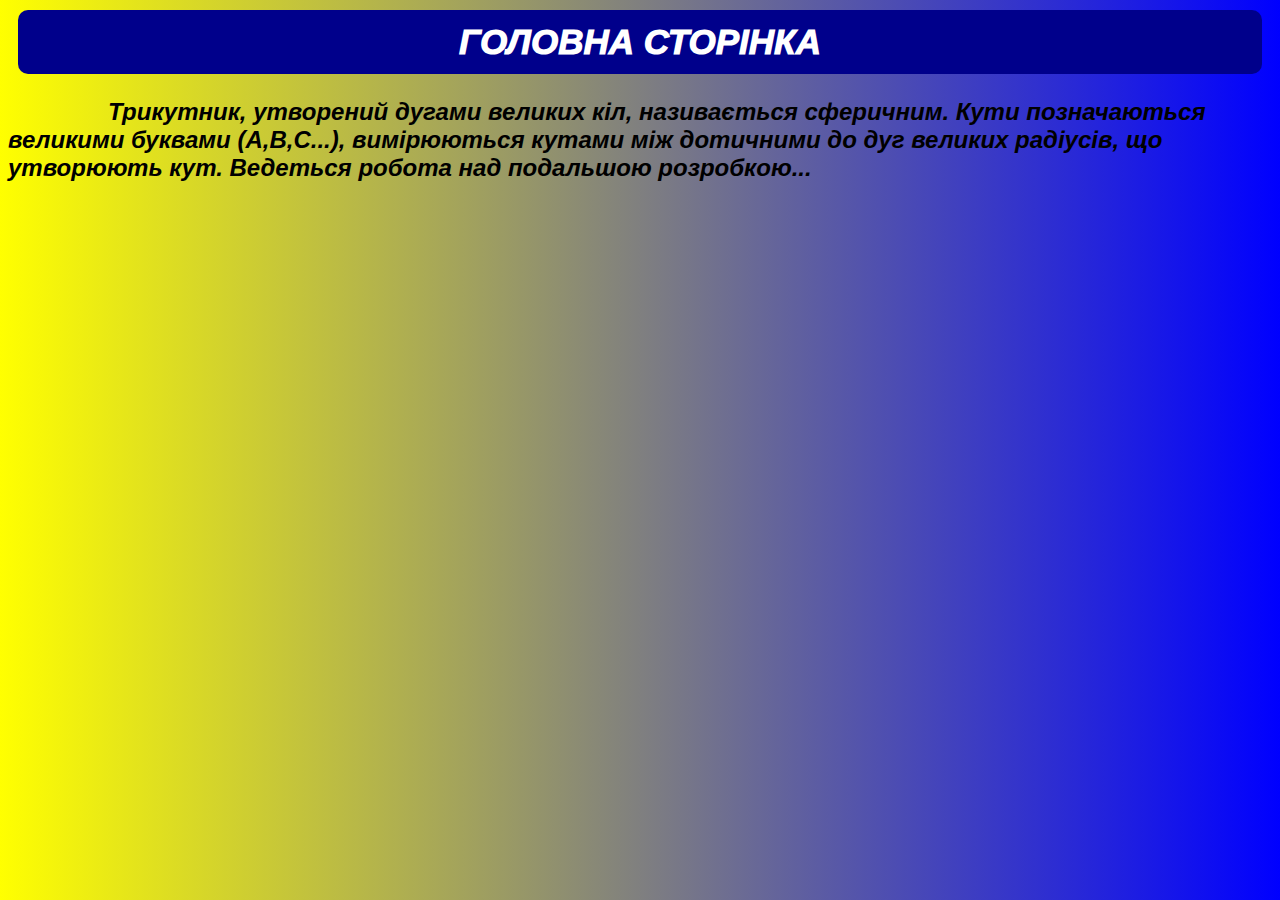
<file: observing.html>
<!DOCTYPE html>
<html>
  <head>
    <title>Main</MAIN></title>
    <link rel="stylesheet" type="text/css" href="observing.css">
  </head>
  <body>
  	<nav class = "nav">
  		<a href="./index.html">Головна сторінка</a>
  	</nav>
  	<p>Трикутник, утворений дугами великих кіл, називається сферичним. Кути позначаються великими буквами (A,B,C...), вимірюються кутами між дотичними до дуг великих радіусів, що утворюють кут. 
      Ведеться робота над подальшою розробкою...
    </p>
  	
  </body>	
</html>
</file>
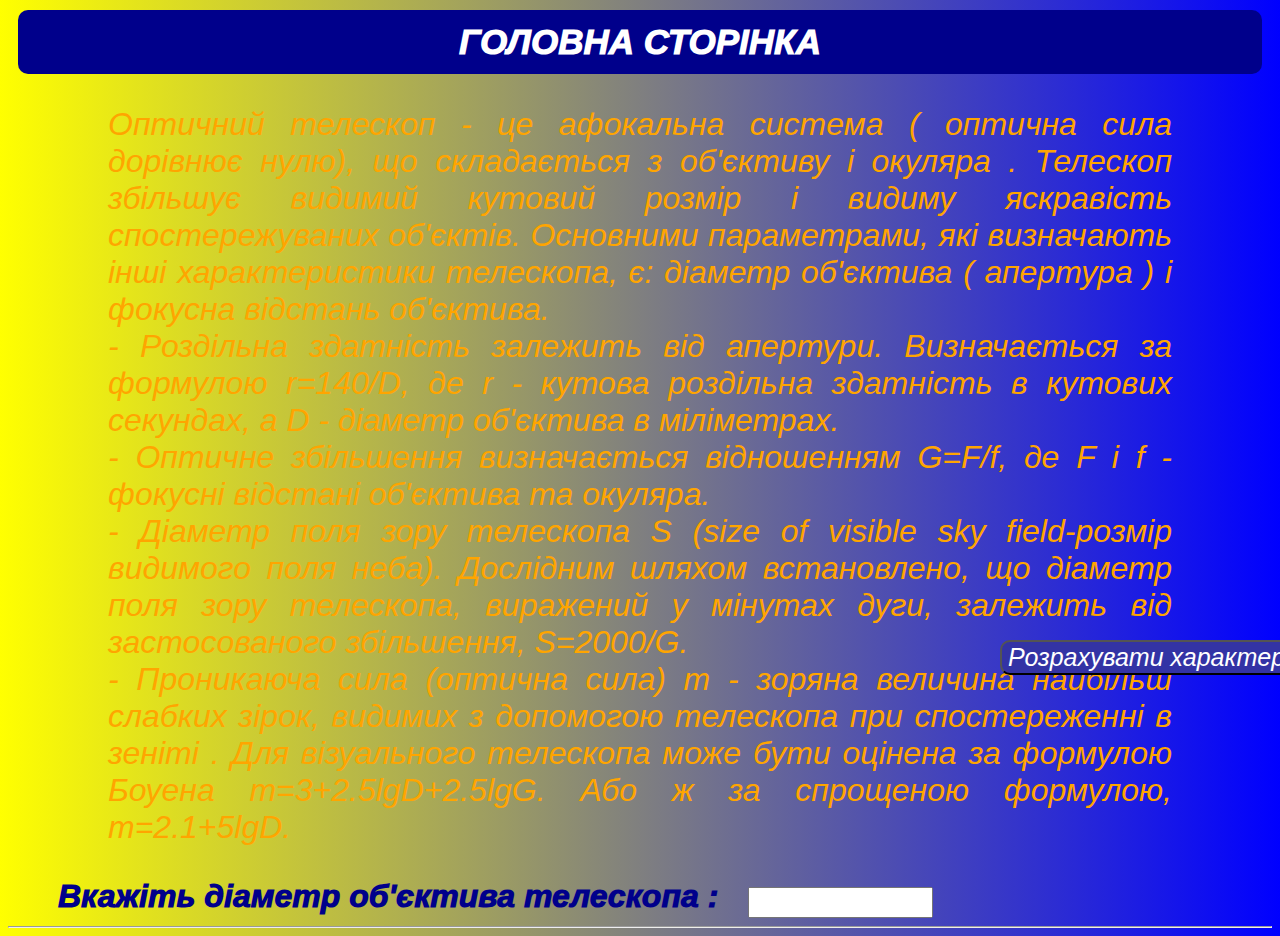
<file: telescop.html>
<!DOCTYPE html>
<html>
  <head>
    <title>Main</MAIN></title>
    <link rel="stylesheet" type="text/css" href="telescop.css">
  </head>
  <body>
  	<nav class = "nav">
  		<a href="./index.html">Головна сторінка</a>
  	</nav>
  	<div id = "teory">
    <p>
  		Оптичний телескоп - це афокальна система ( оптична сила дорівнює нулю), що складається з об'єктиву і окуляра . Телескоп збільшує видимий кутовий розмір і видиму яскравість  спостережуваних об'єктів. Основними параметрами, які визначають інші характеристики телескопа, є: діаметр об'єктива ( апертура ) і фокусна відстань об'єктива.</br>
		- Роздільна здатність залежить від апертури. Визначається за формулою r=140/D, де r - кутова роздільна здатність в кутових секундах, а D - діаметр об'єктива в міліметрах.</br>
		- Оптичне збільшення визначається відношенням G=F/f, де F і f - фокусні відстані об'єктива та окуляра.</br>
		- Діаметр поля зору телескопа S (size of visible sky field-розмір видимого поля неба). Дослідним шляхом встановлено, що діаметр поля зору телескопа, виражений у мінутах дуги, залежить від застосованого збільшення, S=2000/G.</br>
		- Проникаюча сила (оптична сила) m - зоряна величина найбільш слабких зірок, видимих з допомогою телескопа при спостереженні в зеніті . Для візуального телескопа може бути оцінена за формулою Боуена m=3+2.5lgD+2.5lgG. Або ж за спрощеною формулою, m=2.1+5lgD.
  	</p>
    </div>
  	<section class="diameter">
          <label for="amount">Вкажіть діаметр об'єктива телескопа :</label>
          <input type="number" name="amount" id="amount" min="1">
    </section>
    <section class="submission">
      <input  type="submit" value="Розрахувати характеристики">
    </section>
    <hr>
  </body>	
</html>
</file>
<file: observing.css>
/* Body */
body {
	font-family: "Open Sans", sans-serif;
	background-image: linear-gradient(to left, blue, yellow);
  }

  .nav a {
	background-color: darkblue;
	border-radius: 10px;
	color: white;
	font-family: 'Yantramanav', sans-serif;
	font-size: 35px;
	font-style: italic;
	font-weight: 1000;
	display: block;
	margin: 10px;
	padding: 12px;
	text-align: center;
	text-decoration: none;
	text-transform: uppercase;
}

.nav a:hover {
	background-color: white;
	color: darkblue;
  }	  

p{
	font-size: 24px;
	font-style: italic;
	font-style: bold;
	color:black;
	font-weight: 600;
	text-indent:100px;
}
</file>
<file: telescop.css>
/* Body */
body {
  font-family: "Open Sans", sans-serif;
  background-image: linear-gradient(to left, blue, yellow);
}
  
#teory{
	background-image: url("https://i.ytimg.com/vi/fmaCa4RXFEQ/maxresdefault.jpg");
	background-size: cover;
}

.nav a {
	background-color: darkblue;
	border-radius: 10px;
	color: white;
	font-family: 'Yantramanav', sans-serif;
	font-size: 35px;
	font-style: italic;
	font-weight: 1000;
	display: block;
	margin: 10px;
	padding: 12px;
	text-align: center;
	text-decoration: none;
	text-transform: uppercase;
}

.nav a:hover {
	background-color: white;
	color: darkblue;
  }	  

p{
	font-size: 32px;
	font-style: italic;
	font-style: bold;
	font-weight: 500;
	padding-left: 100px;
	padding-right: 100px;
	text-align: justify;
	color:orange;
}

label{
	font-size: 32px;
	font-style: italic;
	font-style: bold;
	font-weight: 1000;
	color:darkblue;
	padding-left: 50px;
	padding-right: 25px;
}

input{
	height: 25px;
}

.submission{
	position: absolute;
	top: 640px;
	left: 1000px;
	height: 30px;
	
}

input[value="Розрахувати характеристики"]{
	background-color: rgb(51, 51, 165);
	border-radius: 10px;
	color: white;
	font-family: 'Yantramanav', sans-serif;
	font-size: 25px;
	font-style: italic;
	height: 35px;
}
</file>
